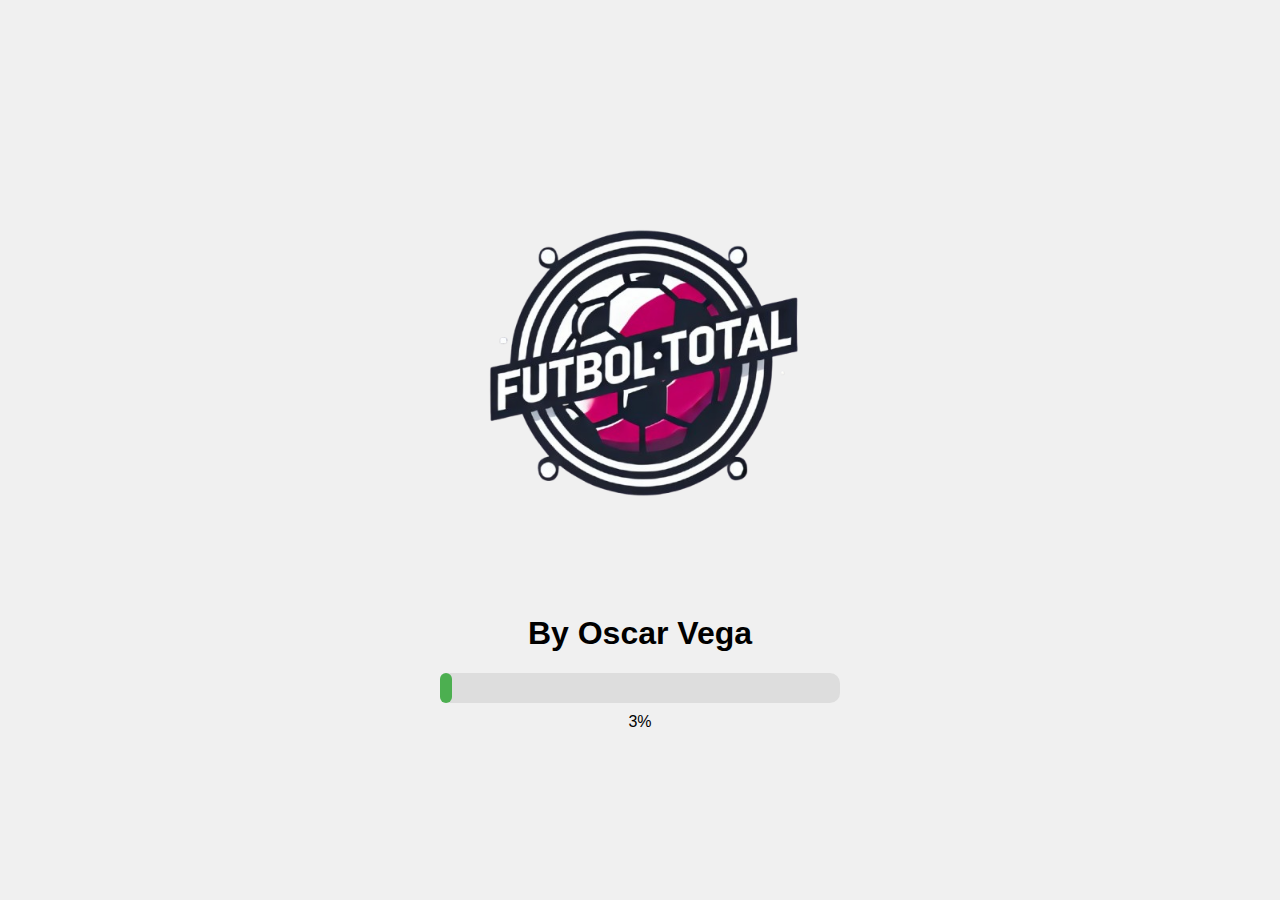
<file: pantalla de carga.html>
<!DOCTYPE html>
<html lang="es">
<head>
    <meta charset="UTF-8">
    <meta name="viewport" content="width=device-width, initial-scale=1.0">
    <title>Página de Carga</title>
    <link rel="icon" href="img/logo_3-removebg-preview.png" type="image/png">
    <link rel="stylesheet" href="cargando.css">
</head>
<body>
    <div class="container">
        <img src="img/logo_3-removebg-preview.png" alt="a sunrise over a mountain range" />
        <h1>By Oscar Vega </h1>
        <div class="progress-container">
            <div class="progress-bar" id="progress-bar"></div>
        </div>
        <div id="progress-text">0%</div>
    </div>

    <script>
        var progressBar = document.getElementById('progress-bar');
        var progressText = document.getElementById('progress-text');
        var totalTime = 20000; // 20 segundos
        var interval = 100; // Actualizar cada 100ms
        var progress = 0;

        var timer = setInterval(function() {
            progress += (interval / totalTime) * 100;
            progressBar.style.width = progress + '%';
            progressText.textContent = Math.round(progress) + '%';

            if (progress >= 100) {
                clearInterval(timer);
                window.location.href = 'loguin.html';
            }
        }, interval);
    </script>
</body>
</html>
</file>
<file: cargando.css>
body, html {
    height: 100%;
    margin: 0;
    display: flex;
    justify-content: center;
    align-items: center;
    background-color: #f0f0f0;
    font-family: Arial, sans-serif;
}
.container {
    text-align: center;
    max-width: 80%;
}
img {
    max-width: 100%;
    height: auto;
    margin-bottom: 20px;
}
.progress-container {
    width: 100%;
    background-color: #ddd;
    border-radius: 10px;
    margin-top: 20px;
}
.progress-bar {
    width: 0%;
    height: 30px;
    background-color: #4CAF50;
    border-radius: 10px;
    transition: width 0.5s;
}
#progress-text {
    margin-top: 10px;
}
</file>
